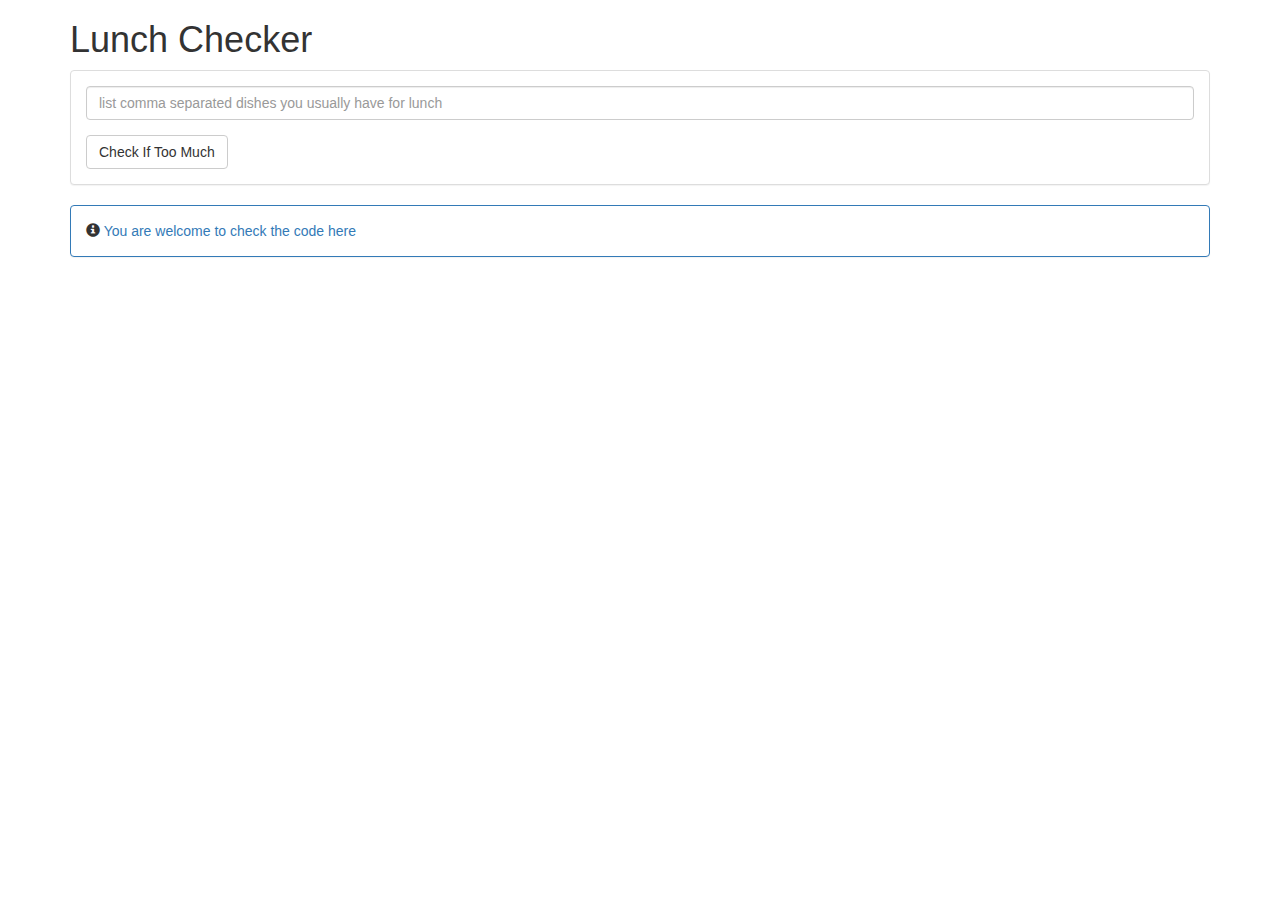
<file: index.html>
<!doctype html>
<html lang="en">
<head>
    <title>Lunch Checker</title>
    <meta name="viewport" content="width=device-width, initial-scale=1">
    <link rel="stylesheet" href="styles/bootstrap.min.css">
    <script src="js/angular.min.js"></script>
    <script src="js/app.js"></script>
</head>
<body>
<div class="container" ng-app="LunchCheckerApp" ng-controller="LunchCheckerCtrl">
    <h1>Lunch Checker</h1>

    <div class="panel panel-default">
        <div class="panel-body">
            <div class="form-group" ng-class="{'has-success': status == 'OK', 'has-error': status == 'ERROR'}">
                <input ng-model="dishes" type="text" class="form-control"
                       placeholder="list comma separated dishes you usually have for lunch">
            </div>
            <div>
                <button class="btn btn-default" ng-click="checkLunch()">Check If Too Much</button>
                <strong ng-bind="result" ng-class="{'text-success': status == 'OK', 'text-danger': status == 'ERROR'}"></strong>
            </div>
        </div>
    </div>

    <div class="panel panel-primary">
        <div class="panel-body">
            <span class="glyphicon glyphicon-info-sign"></span>
            <a href="https://github.com/vria/coursera-angular/tree/assignment1" target="_blank">
                You are welcome to check the code here
            </a>
        </div>
    </div>
</div>
</body>
</html>
</file>
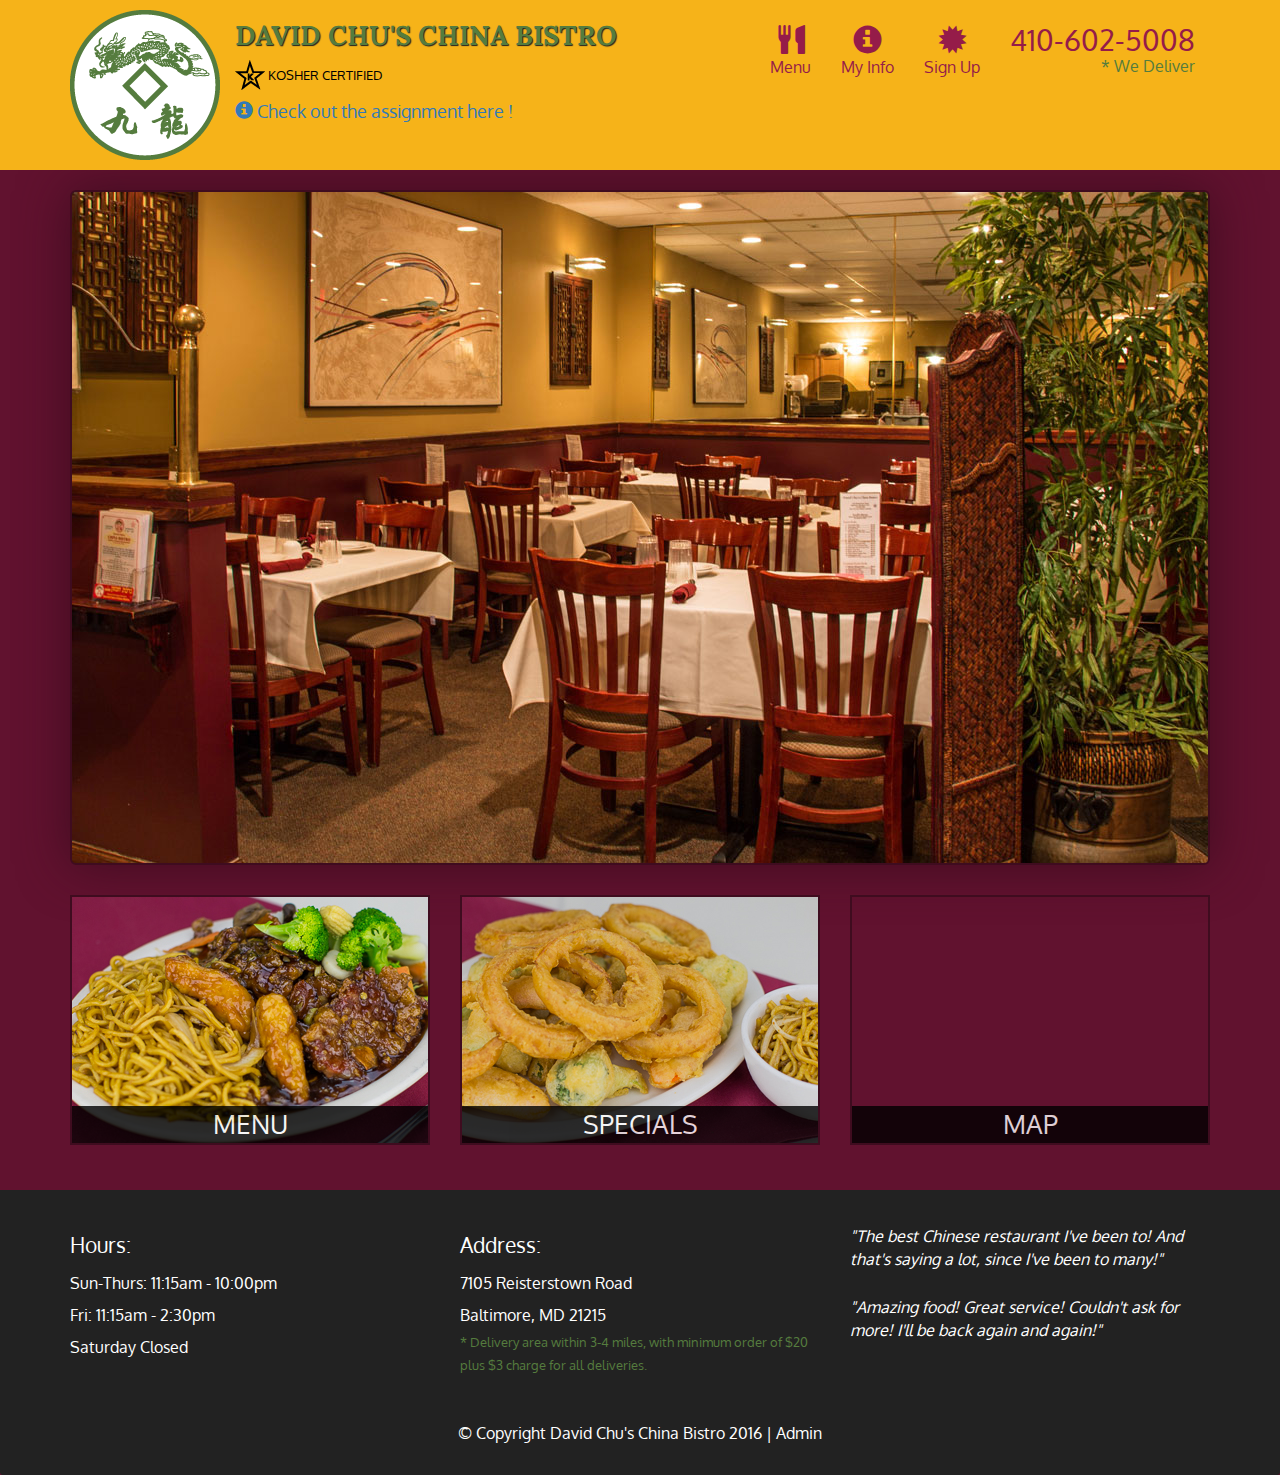
<file: assignment5/index.html>
<!DOCTYPE html>
<html lang="en">
  <head>
    <meta charset="utf-8">
    <meta http-equiv="X-UA-Compatible" content="IE=edge">
    <meta name="viewport" content="width=device-width, initial-scale=1">
    <title>David Chu's China Bistro</title>
    <link href='https://fonts.googleapis.com/css?family=Oxygen:400,300,700' rel='stylesheet' type='text/css'>
    <link href='https://fonts.googleapis.com/css?family=Lora' rel='stylesheet' type='text/css'>
    <link rel="stylesheet" href="css/bootstrap.min.css">
    <link rel="stylesheet" href="css/restaurant.css">
    <link rel="stylesheet" href="css/common.css">
  </head>
  <body ng-app="restaurant" ng-strict-di>

    <!-- Fixed position loading indicator -->
    <loading class="loading-indicator"></loading>

    <header>
      <nav id="header-nav" class="navbar navbar-default">
        <div class="container">
          <div class="navbar-header">
            <a href="index.html" class="pull-left visible-md visible-lg">
              <div id="logo-img" alt="Logo image"></div>
            </a>

            <div class="navbar-brand">
              <a href="index.html"><h1>David Chu's China Bistro</h1></a>
              <p>
              <img src="images/star-k-logo.png" alt="Kosher certification">
              <span>Kosher Certified</span>
              </p>
              <a href="https://github.com/vria/coursera-angular/commit/0f16570a1a7d87a9594658fec70d410b418f9ba0">
                <span class="glyphicon glyphicon-info-sign"></span> Check out the assignment here !
              </a>
            </div>

            <button id="navbarToggle" type="button" class="navbar-toggle collapsed" data-toggle="collapse" data-target="#collapsable-nav" aria-expanded="false">
              <span class="sr-only">Toggle navigation</span>
              <span class="icon-bar"></span>
              <span class="icon-bar"></span>
              <span class="icon-bar"></span>
            </button>
          </div>

          <div id="collapsable-nav" class="collapse navbar-collapse">
            <ul id="nav-list" class="nav navbar-nav navbar-right">
              <li id="navHomeButton" class="visible-xs">
                <a href="index.html">
                  <span class="glyphicon glyphicon-home"></span> Home</a>
              </li>
              <li id="navMenuButton" ui-sref-active="active">
                <a ui-sref="public.menu">
                  <span class="glyphicon glyphicon-cutlery"></span><br class="hidden-xs"> Menu</a>
              </li>
              <li ui-sref-active="active">
                <a ui-sref="public.my-info">
                  <span class="glyphicon glyphicon-info-sign"></span><br class="hidden-xs"> My Info</a>
              </li>
              <li ui-sref-active="active">
                <a ui-sref="public.sign-up">
                  <span class="glyphicon glyphicon-certificate"></span><br class="hidden-xs"> Sign Up</a>
              </li>
              <li id="phone" class="hidden-xs">
                <a href="tel:410-602-5008">
                  <span>410-602-5008</span></a><div>* We Deliver</div>
              </li>
            </ul><!-- #nav-list -->
          </div><!-- .collapse .navbar-collapse -->
        </div><!-- .container -->
      </nav><!-- #header-nav -->
    </header>

    <div id="call-btn" class="visible-xs">
      <a class="btn" href="tel:410-602-5008">
        <span class="glyphicon glyphicon-earphone"></span>
        410-602-5008
      </a>
    </div>
    <div id="xs-deliver" class="text-center visible-xs">* We Deliver</div>

    <ui-view>
      <div class="text-center initial-loading">
        <h2>Loading Site...</h2>
      </div>
    </ui-view>

    <footer class="panel-footer">
      <div class="container">
        <div class="row">
          <section id="hours" class="col-sm-4">
            <span>Hours:</span><br>
            Sun-Thurs: 11:15am - 10:00pm<br>
            Fri: 11:15am - 2:30pm<br>
            Saturday Closed
            <hr class="visible-xs">
          </section>
          <section id="address" class="col-sm-4">
            <span>Address:</span><br>
            7105 Reisterstown Road<br>
            Baltimore, MD 21215
            <p>* Delivery area within 3-4 miles, with minimum order of $20 plus $3 charge for all deliveries.</p>
            <hr class="visible-xs">
          </section>
          <section id="testimonials" class="col-sm-4">
            <p>"The best Chinese restaurant I've been to! And that's saying a lot, since I've been to many!"</p>
            <p>"Amazing food! Great service! Couldn't ask for more! I'll be back again and again!"</p>
          </section>
        </div>
        <div class="text-center">
          &copy; Copyright David Chu's China Bistro 2016 |
          <a ui-sref="admin.auth">Admin</a></div>
      </div>
    </footer>

    <!-- Libs -->
    <script src="lib/jquery-2.1.4.min.js"></script>
    <script src="lib/bootstrap.min.js"></script>
    <script src="lib/angular.min.js"></script>
    <script src="lib/angular-ui-router.min.js"></script>

    <!-- Main Restaurant Module -->
    <script src="src/restaurant.module.js"></script>

    <!-- Common Module -->
    <script src="src/common/common.module.js"></script>
    <script src="src/common/loading/loading.component.js"></script>
    <script src="src/common/loading/loading.interceptor.js"></script>
    <script src="src/common/menu.service.js"></script>

    <!-- Public Module -->
    <script src="src/public/public.module.js"></script>
    <script src="src/public/public.routes.js"></script>
    <script src="src/public/menu/menu.controller.js"></script>
    <script src="src/public/menu-category/menu-category.component.js"></script>
    <script src="src/public/menu-items/menu-items.controller.js"></script>
    <script src="src/public/menu-item/menu-item.component.js"></script>
    <script src="src/public/my-info/my-info.controller.js"></script>
    <script src="src/public/sign-up/sign-up.controller.js"></script>
    <script src="src/public/sign-up/menu-item-check.directive.js"></script>
    <script src="src/public/sign-up/storage.service.js"></script>

    <!-- ADMIN SITE -->

    <!--Application files -->

  </body>

</html>
</file>
<file: assignment5/css/restaurant.css>
body {
  font-size: 16px;
  color: #fff;
  background-color: #61122f;
  font-family: 'Oxygen', sans-serif;
}

.initial-loading {
  margin-top: 60px;
}

/** HEADER **/
#header-nav {
  background-color: #f6b319;
  border-radius: 0;
  border: 0;
}

#logo-img {
  background: url('../images/restaurant-logo_large.png') no-repeat;
  width: 150px;
  height: 150px;
  margin: 10px 15px 10px 0;
}

.navbar-brand {
  padding-top: 25px;
}
.navbar-brand h1 { /* Restaurant name */
  font-family: 'Lora', serif;
  color: #557c3e;
  font-size: 1.5em;
  text-transform: uppercase;
  font-weight: bold;
  text-shadow: 1px 1px 1px #222;
  margin-top: 0;
  margin-bottom: 0;
  line-height: .75;
}
.navbar-brand a:hover, .navbar-brand a:focus {
  text-decoration: none;
}
.navbar-brand p { /* Kosher cert */
  color: #000;
  text-transform: uppercase;
  font-size: .7em;
  margin-top: 15px;
}
.navbar-brand p span { /* Star-K */
  vertical-align: middle;
}

#nav-list {
  margin-top: 10px;
}
#nav-list a {
  color: #951C49;
  text-align: center;
}
#nav-list a:hover {
  background: #E7E7E7;
}
#nav-list a span {
  font-size: 1.8em;
}

#phone {
  margin-top: 5px;
}
#phone a { /* Phone number */
  text-align: right;
  padding-bottom: 0;
}
#phone div { /* We Deliver */
  color: #557c3e;
  text-align: right;
  padding-right: 15px;
}

.navbar-header button.navbar-toggle, .navbar-header .icon-bar {
  border: 1px solid #61122f;
}
.navbar-header button.navbar-toggle {
  clear: both;
  margin-top: -30px;
}
/* END HEADER */

/* FOOTER */
.panel-footer {
  margin-top: 30px;
  padding-top: 35px;
  padding-bottom: 30px;
  background-color: #222;
  border-top: 0;
}
.panel-footer div.row {
  margin-bottom: 35px;
}
#hours, #address {
  line-height: 2;
}
#hours > span, #address > span {
  font-size: 1.3em;
}
#address p {
  color: #557c3e;
  font-size: .8em;
  line-height: 1.8;
}
#testimonials {
  font-style: italic;
}
#testimonials p:nth-child(2) {
  margin-top: 25px;
}
a[ui-sref="admin.auth"] {
  color: #fff;
}
/* END FOOTER */

/********** Medium devices only **********/
@media (min-width: 992px) and (max-width: 1199px) {
  /* Header */
  #logo-img {
    background: url('../images/restaurant-logo_medium.png') no-repeat;
    width: 100px;
    height: 100px;
    margin: 5px 5px 5px 0;
  }
  /* End Header */
}


/********** Extra small devices only **********/
@media (max-width: 767px) {
  /* Header */
  .navbar-brand {
    padding-top: 10px;
    height: 80px;
  }
  .navbar-brand h1 { /* Restaurant name */
    padding-top: 10px;
    font-size: 5vw; /* 1vw = 1% of viewport width */
  }
  .navbar-brand p { /* Kosher cert */
    font-size: .6em;
    margin-top: 12px;
  }
  .navbar-brand p img { /* Star-K */
    height: 20px;
  }

  #collapsable-nav a { /* Collapsed nav menu text */
    font-size: 1.2em;
  }
  #collapsable-nav a span { /* Collapsed nav menu glyph */
    font-size: 1em;
    margin-right: 5px;
  }

  #call-btn > a {
    font-size: 1.5em;
    display: block;
    margin: 0 20px;
    padding: 10px;
    border: 2px solid #fff;
    background-color: #f6b319;
    color: #951c49;
  }
  #xs-deliver {
    margin-top: 5px;
    font-size: .7em;
    letter-spacing: .1em;
    text-transform: uppercase;
  }
  /* End Header */

  /* Footer */
  .panel-footer section {
    margin-bottom: 30px;
    text-align: center;
  }
  .panel-footer section:nth-child(3) {
    margin-bottom: 0; /* margin already exists on the whole row */
  }
  .panel-footer section hr {
    width: 50%;
  }
  /* End Footer */
}


/********** Super extra small devices Only :-) (e.g., iPhone 4) **********/
@media (max-width: 479px) {
  /* Header */
  .navbar-brand h1 { /* Restaurant name */
    padding-top: 5px;
    font-size: 6vw;
  }
  /* End Header */
}
</file>
<file: assignment5/css/common.css>
.loading-indicator {
    display: block;
    width: 70px;
    position: fixed;
    left: 0;
    right: 0;
    margin: 0 auto;
    top: 40%;
    z-index: 100;
    background-color: #FFF;
}

.loading-indicator img {
    width: 70px;
    background-color: #FFF;
}

.ui-view-placeholder {
    margin-top: 60px;
}
</file>
